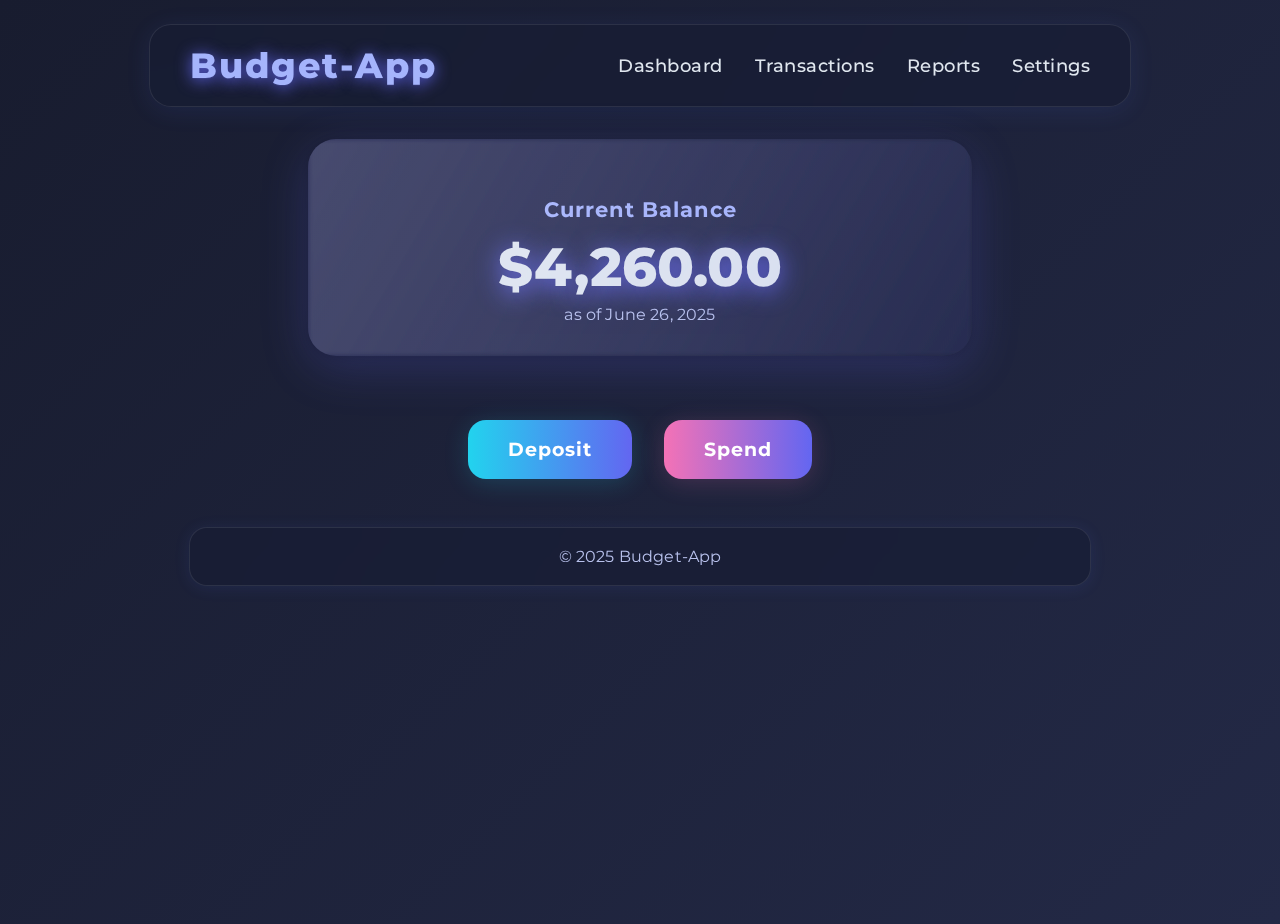
<file: index.html>
<!DOCTYPE html>
<html lang="en">
<head>
    <meta charset="UTF-8">
    <meta name="viewport" content="width=device-width, initial-scale=1.0">
    <title>Budget Manager App</title>
    <link rel="stylesheet" href="style.css">
    <link href="https://fonts.googleapis.com/css2?family=Montserrat:wght@700;400&display=swap" rel="stylesheet">
</head>
<body>
    <nav class="navbar glass-blur">
        <div class="logo">Budget-App</div>
        <ul class="nav-links">
            <li><a href="#">Dashboard</a></li>
            <li><a href="#">Transactions</a></li>
            <li><a href="#">Reports</a></li>
            <li><a href="#">Settings</a></li>
        </ul>
    </nav>
    <main>
        <section class="balance-section gloss-card">
            <h2>Current Balance</h2>
            <div class="balance-amount">$4,260.00</div>
            <div class="balance-subtext">as of June 26, 2025</div>
        </section>
        <section class="actions">
            <button class="action-btn deposit">Deposit</button>
            <button class="action-btn spend">Spend</button>
        </section>
    </main>
    <footer class="footer glass-blur">
        <span>© 2025 Budget-App</span>
    </footer>
</body>
</html>
</file>
<file: style.css>
body {
    margin: 0;
    font-family: 'Montserrat', 'Inter', 'Poppins', Arial, sans-serif;
    background: linear-gradient(135deg, #181c2f 0%, #232946 100%);
    min-height: 100vh;
    color: #e0e7ef;
    letter-spacing: 0.01em;
}

.glass-blur {
    background: rgba(36, 41, 66, 0.55);
    box-shadow: 0 12px 48px 0 rgba(80, 120, 255, 0.18), 0 1.5px 8px 0 rgba(0,0,0,0.18);
    backdrop-filter: blur(22px) saturate(1.5);
    -webkit-backdrop-filter: blur(22px) saturate(1.5);
    border-radius: 22px;
    border: 1.5px solid rgba(255, 255, 255, 0.09);
}

.navbar {
    display: flex;
    align-items: center;
    justify-content: space-between;
    padding: 1.2rem 2.5rem;
    margin: 1.5rem auto 2rem auto;
    max-width: 900px;
    background: rgba(24, 28, 47, 0.7);
    box-shadow: 0 4px 24px 0 rgba(80, 120, 255, 0.10);
}
.logo {
    font-size: 2.2rem;
    font-family: 'Poppins', 'Montserrat', Arial, sans-serif;
    font-weight: 800;
    letter-spacing: 2px;
    color: #a5b4fc;
    text-shadow: 0 2px 16px #6366f1, 0 1px 0 #232946;
}
.nav-links {
    list-style: none;
    display: flex;
    gap: 2rem;
    margin: 0;
    padding: 0;
}
.nav-links a {
    text-decoration: none;
    color: #e0e7ef;
    font-weight: 500;
    font-size: 1.1rem;
    font-family: 'Inter', 'Montserrat', Arial, sans-serif;
    transition: color 0.2s;
    letter-spacing: 0.5px;
}
.nav-links a:hover {
    color: #a5b4fc;
    text-shadow: 0 2px 8px #6366f1;
}

main {
    max-width: 600px;
    margin: 0 auto;
    display: flex;
    flex-direction: column;
    align-items: center;
    gap: 2.5rem;
}

.welcome {
    width: 100%;
    padding: 2.5rem 2rem 1.5rem 2rem;
    text-align: center;
    margin-bottom: 0.5rem;
    background: rgba(36, 41, 66, 0.7);
    box-shadow: 0 2px 16px 0 rgba(80, 120, 255, 0.10);
}
.welcome h1 {
    font-size: 2.5rem;
    margin-bottom: 0.5rem;
    color: #a5b4fc;
    letter-spacing: 2px;
    font-family: 'Poppins', 'Montserrat', Arial, sans-serif;
    text-shadow: 0 2px 16px #6366f1, 0 1px 0 #232946;
}
.welcome p {
    font-size: 1.15rem;
    color: #b8c1ec;
    font-family: 'Inter', 'Montserrat', Arial, sans-serif;
}

.gloss-card {
    background: linear-gradient(120deg, rgba(99,102,241,0.18) 0%, rgba(36,41,66,0.85) 100%);
    box-shadow: 0 12px 48px 0 rgba(99,102,241,0.22), 0 1.5px 8px 0 rgba(0,0,0,0.18);
    border-radius: 28px;
    padding: 2.5rem 2rem 2rem 2rem;
    width: 100%;
    text-align: center;
    position: relative;
    overflow: hidden;
}
.gloss-card:before {
    content: '';
    position: absolute;
    top: 0;
    left: 0;
    width: 100%;
    height: 100%;
    background: linear-gradient(120deg, rgba(255,255,255,0.18) 0%, rgba(99,102,241,0.10) 100%);
    opacity: 0.85;
    pointer-events: none;
    filter: blur(2.5px) saturate(1.5);
}
.balance-section h2 {
    font-size: 1.3rem;
    color: #a5b4fc;
    margin-bottom: 0.7rem;
    letter-spacing: 1px;
    font-family: 'Inter', 'Montserrat', Arial, sans-serif;
}
.balance-amount {
    font-size: 3.4rem;
    font-weight: 800;
    color: #e0e7ef;
    margin-bottom: 0.3rem;
    text-shadow: 0 4px 24px #6366f1, 0 1px 0 #232946;
    font-family: 'Poppins', 'Montserrat', Arial, sans-serif;
}
.balance-subtext {
    font-size: 1rem;
    color: #b8c1ec;
    font-family: 'Inter', 'Montserrat', Arial, sans-serif;
}

.actions {
    display: flex;
    gap: 2rem;
    margin-top: 1.5rem;
}
.action-btn {
    padding: 1.1rem 2.5rem;
    font-size: 1.2rem;
    font-weight: 700;
    border: none;
    border-radius: 18px;
    cursor: pointer;
    background: linear-gradient(90deg, #6366f1 0%, #818cf8 100%);
    color: #fff;
    box-shadow: 0 4px 18px 0 rgba(99,102,241,0.28);
    transition: transform 0.13s, box-shadow 0.13s, background 0.2s;
    outline: none;
    position: relative;
    overflow: hidden;
    font-family: 'Poppins', 'Montserrat', Arial, sans-serif;
    letter-spacing: 1px;
    backdrop-filter: blur(6px) saturate(1.2);
}
.action-btn.deposit {
    background: linear-gradient(90deg, #22d3ee 0%, #6366f1 100%);
    box-shadow: 0 4px 24px 0 rgba(34,211,238,0.18);
}
.action-btn.spend {
    background: linear-gradient(90deg, #f472b6 0%, #6366f1 100%);
    box-shadow: 0 4px 24px 0 rgba(244,114,182,0.18);
}
.action-btn:hover {
    transform: translateY(-3px) scale(1.07);
    box-shadow: 0 8px 32px 0 rgba(99,102,241,0.32);
    filter: brightness(1.13) saturate(1.2);
}

.footer {
    margin: 3rem auto 1.2rem auto;
    max-width: 900px;
    text-align: center;
    font-size: 1rem;
    color: #b8c1ec;
    padding: 1.2rem 0;
    background: rgba(24, 28, 47, 0.7);
    border-radius: 18px;
    box-shadow: 0 2px 16px 0 rgba(80, 120, 255, 0.10);
}

@media (max-width: 700px) {
    .navbar, .footer {
        max-width: 98vw;
        padding: 1rem 1vw;
    }
    main {
        max-width: 98vw;
        padding: 0 1vw;
    }
    .gloss-card, .welcome {
        padding: 1.5rem 0.7rem;
    }
    .actions {
        gap: 1rem;
    }
}
</file>
